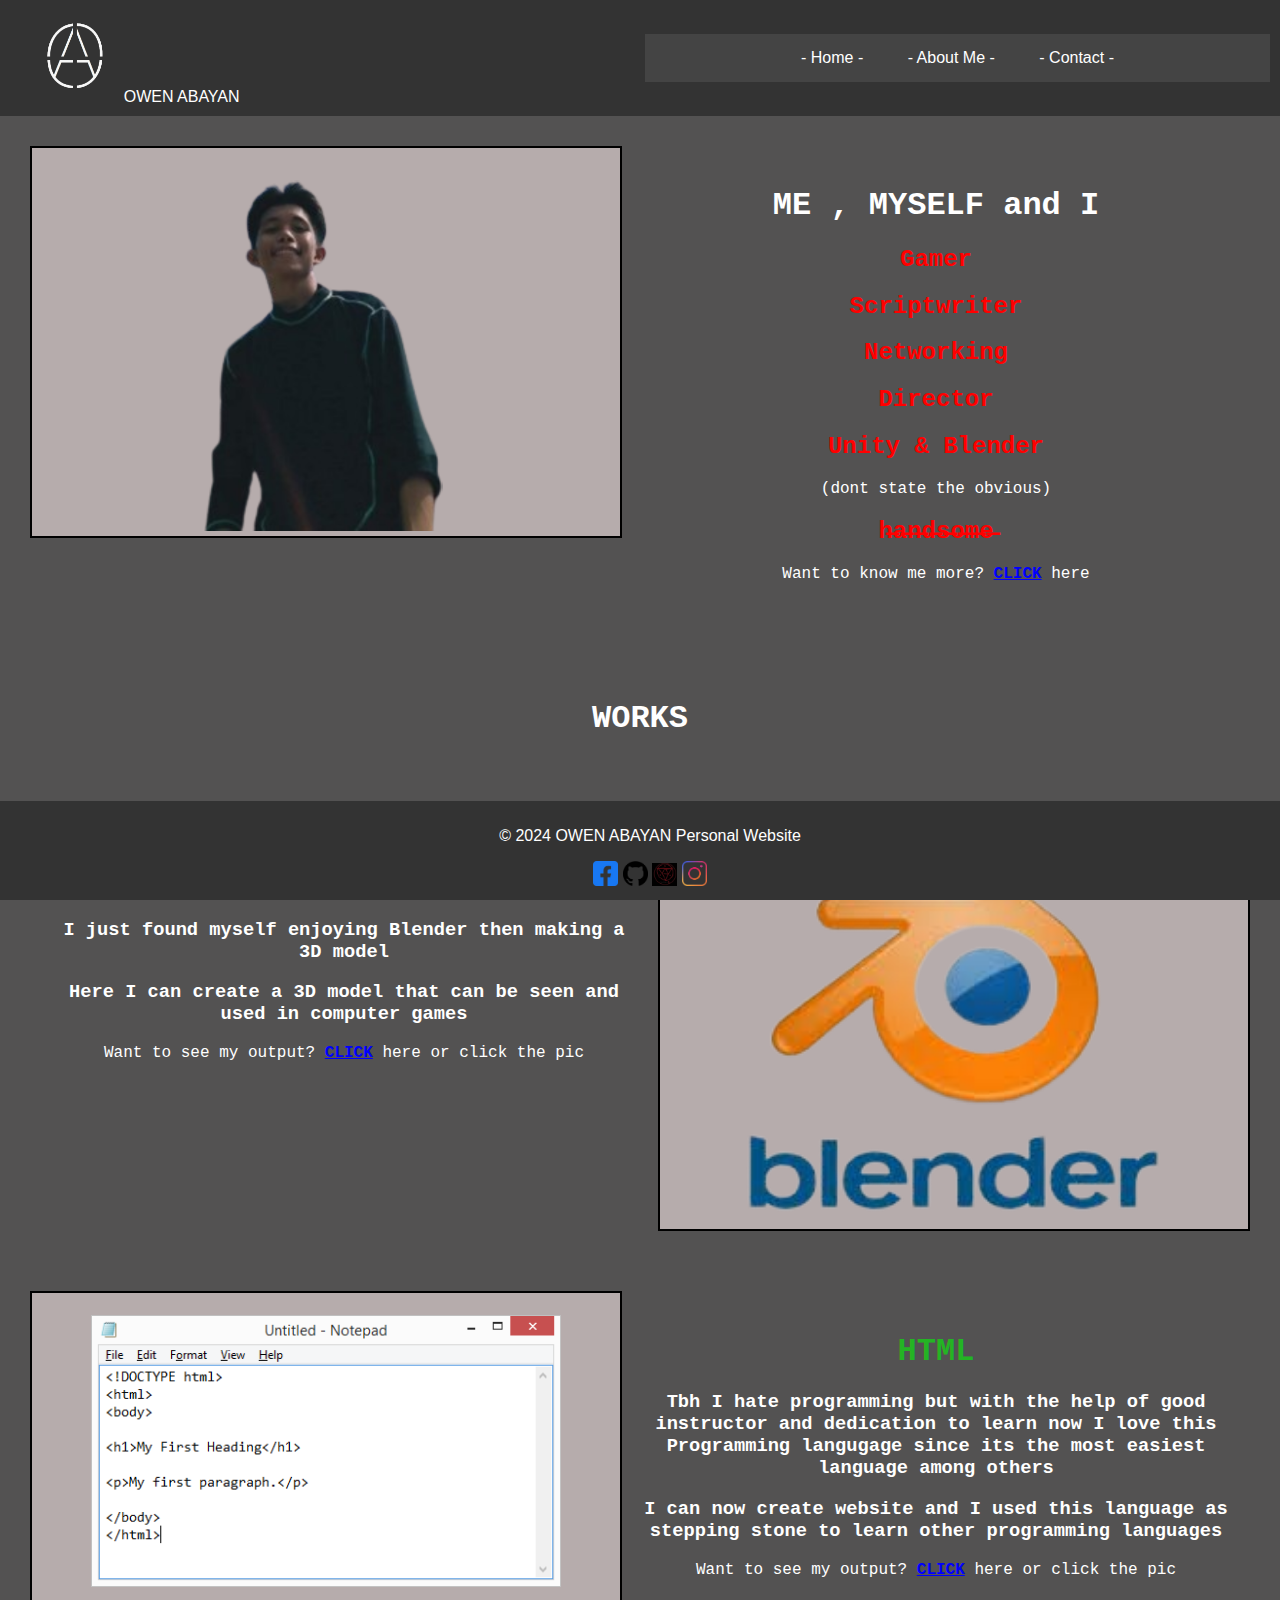
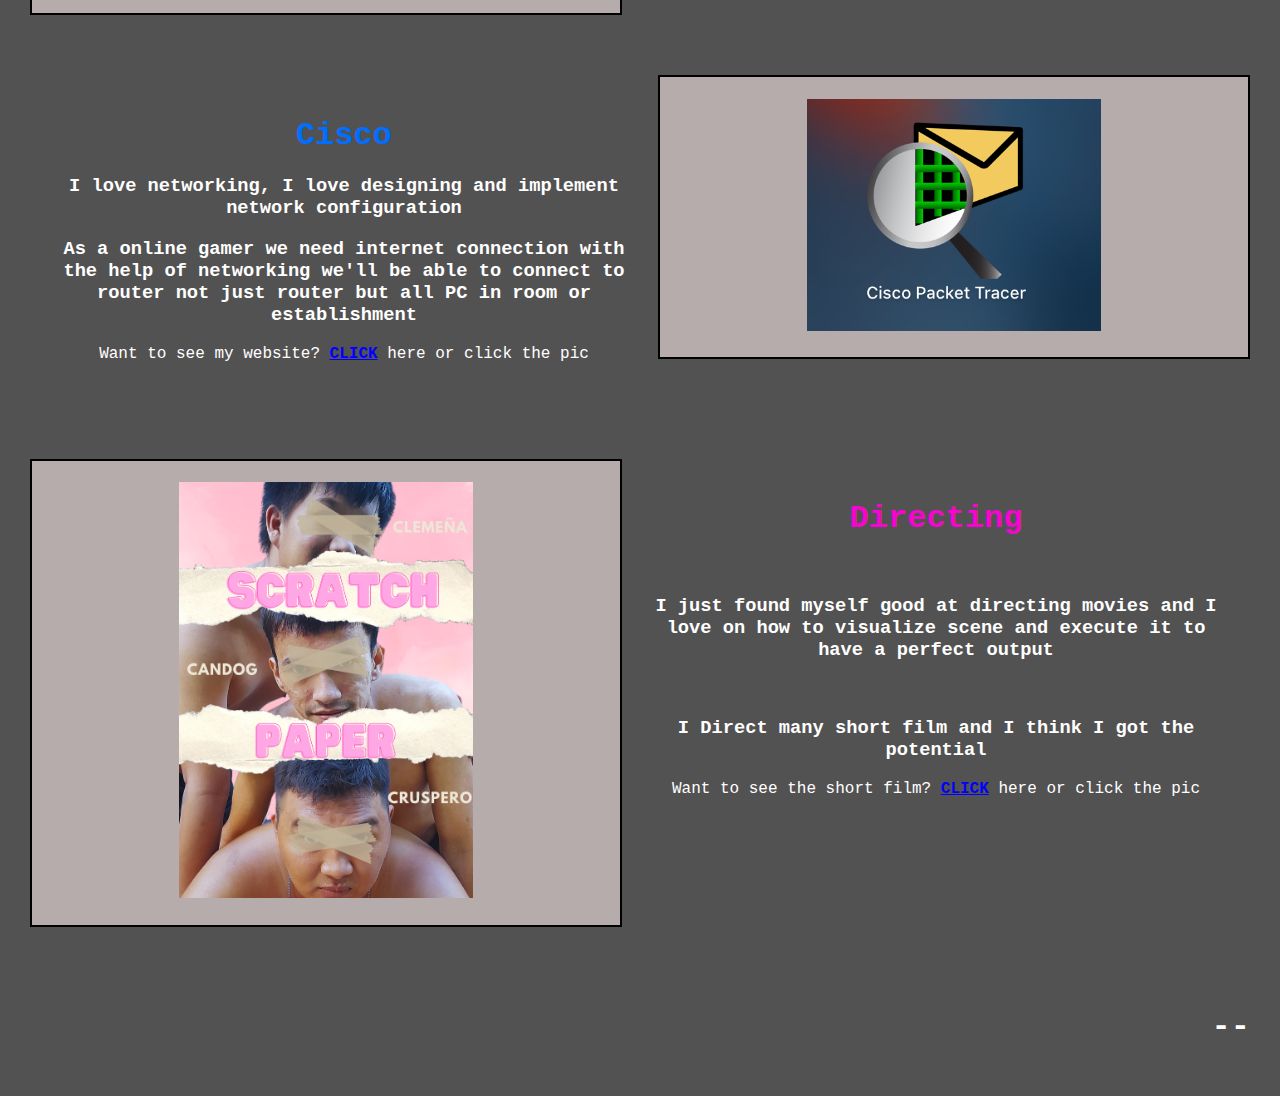
<file: index.html>
<!DOCTYPE html>
<html lang="en">
<head>
    <meta charset="UTF-8">
    <meta name="viewport" content="width=device-width, initial-scale=1.0">
    <title>Owen Personal Website</title>
    <link rel="stylesheet" href="style.css"/>
    <link rel="stylesheet" href="https://cdn.jsdelivr.net/npm/@splidejs/splide@4.1.4/dist/css/splide.min.css">
</head>
<body>

<header>
    <div class="logo">
        <a href="index.html"><img src="./pics/logo.png" alt="Your Logo" width="15%"></a>
            OWEN ABAYAN
    </div>
    <nav>
        <a href="index.html">- Home -</a>
        <a href="about.html">- About Me -</a>
        <a href="contacts.html">- Contact -</a>
    </nav>
</header>

<div class="container">
    <div class="Homepic">
        <img src="./pics/home pic.png" alt="Your Profile Picture" width="65%">
    </div>
    <div class="description">
        <h1>ME , MYSELF and I</h1>
        <h2 style="color:red">Gamer</h2>
        <h2 style="color:red">Scriptwriter</h2>
        <h2 style="color:red">Networking</h2>
        <h2 style="color:red">Director</h2>
        <h2 style="color:red">Unity & Blender</h2>
        <a>(dont state the obvious)<h2 style="color:red">h̶a̶n̶d̶s̶o̶m̶e̶ </h2></a>
        <p>Want to know me more? <b><a href="about.html"style="color: blue;">CLICK</a></b> here</p>
    </div>
</div>
<div class="container2">
    <h1> WORKS </h1>
</div>
<div class="container">
    <div class="description">
        <h1 style="color:orange">Blender </h1>
        <h3>I just found myself enjoying Blender then making a 3D model</h3>
        <h3>Here I can create a 3D model that can be seen and used in computer games</h3>
        <p >Want to see my output? <b><a href="blender.html"style="color: blue;">CLICK</a></b> here or click the pic </p> 
        </div>
    <div class="Homepic">
        <a href="blender.html"><img src="./pics/blender.png" alt="Your Profile Picture" width="75%"></a>
    </div>
</div>
<div class="container">
    <div class="Homepic">
        <h1></h1>
        <a href="html.html"><img src="./pics/html.png" alt="Your Profile Picture" width="80%"></a>
        <h1></h1>
    </div>
    <div class="description">
        <h1 style="color:rgb(36, 180, 36)">HTML </h1>
        <h3>Tbh I hate programming but with the help of good instructor and dedication to learn now I love this Programming langugage since its the most easiest language among others</h3>
        <h3>I can now create website and I used this language as stepping stone to learn other programming languages</h3>
        <p >Want to see my output? <b><a href="html.html"style="color: blue;">CLICK</a></b> here or click the pic</p>
        </div>
</div>
<div class="container">
    <div class="description">
        <h1 style="color:rgb(0, 110, 255)">Cisco </h1>
        <h3>I love networking, I love designing and implement network configuration</h3>
        <h3>As a online gamer we need internet connection with the help of networking we'll be able to connect to router not just router but all PC in room or establishment </h3>
        <p >Want to see my website? <b><a href="cisco.html"style="color: blue;">CLICK</a></b> here or click the pic</p>
        </div>
    <div class="Homepic">
        <h1></h1>
        <a href="cisco.html"><img src="./pics/cisco.png" alt="Your Profile Picture" width="50%"></a>
        <h1></h1>
    </div>
</div>
<div class="container">
    <div class="Homepic">
        <h1></h1>
        <a href="https://drive.google.com/file/d/1Tlvpmsu0wJj_5t-zN0blddsSM7s7Gyod/view?fbclid=IwAR32LFmlsKCSQruxsquA6XlR9kItlmrjAy5d2D1os2dh0P7jZtBLd8GzGME_aem_Ae0oFVo_b8chjy-iB7V_A6fIWo7X9Mu_WieNUJDfnAiYVwH1OA6DYma-IUYPip-z8BTIUU71n8kzitkz6J4_qtc7"><img src="./pics/Poster.png" alt="Your Profile Picture" width="50%"></a>
        <h1></h1>
    </div>
    <div class="description">
        <h1 style="color:rgb(245, 5, 205)"> Directing </h1>
        <br>
        <h3>I just found myself good at directing movies and I love on how to visualize scene and execute it to have a perfect output</h3>
        <br>
        <h3>I Direct many short film and I think I got the potential</h3>
        <p >Want to see the short film? <b><a href="https://drive.google.com/file/d/1Tlvpmsu0wJj_5t-zN0blddsSM7s7Gyod/view?fbclid=IwAR32LFmlsKCSQruxsquA6XlR9kItlmrjAy5d2D1os2dh0P7jZtBLd8GzGME_aem_Ae0oFVo_b8chjy-iB7V_A6fIWo7X9Mu_WieNUJDfnAiYVwH1OA6DYma-IUYPip-z8BTIUU71n8kzitkz6J4_qtc7"style="color: blue;">CLICK</a></b> here or click the pic</p>
        </div>
</div>
<div class="container">
    <div class="Last"></div>
    <h1><center>--</center></h1>
    </div>
<footer>
    <p>&copy; 2024 OWEN ABAYAN Personal Website</p>
    <div class="footer pics">
        <a href="https://www.facebook.com/youseflaurence.abayan.52/"><img src="./pics/Fb.png" width="25"></a>  
        <a href="https://github.com/yousefowen"><img src="./pics/Github.png" width="25"></a>   
        <a href="https://sites.google.com/view/vlog-01"><img src="./pics/vlog 01.png" width="25"></a>
        <a href="https://www.instagram.com/rencee_abayan/"><img src="./pics/Insta.png"width="25"></a>   
    </div>
</footer>

</body>
</html>
</file>
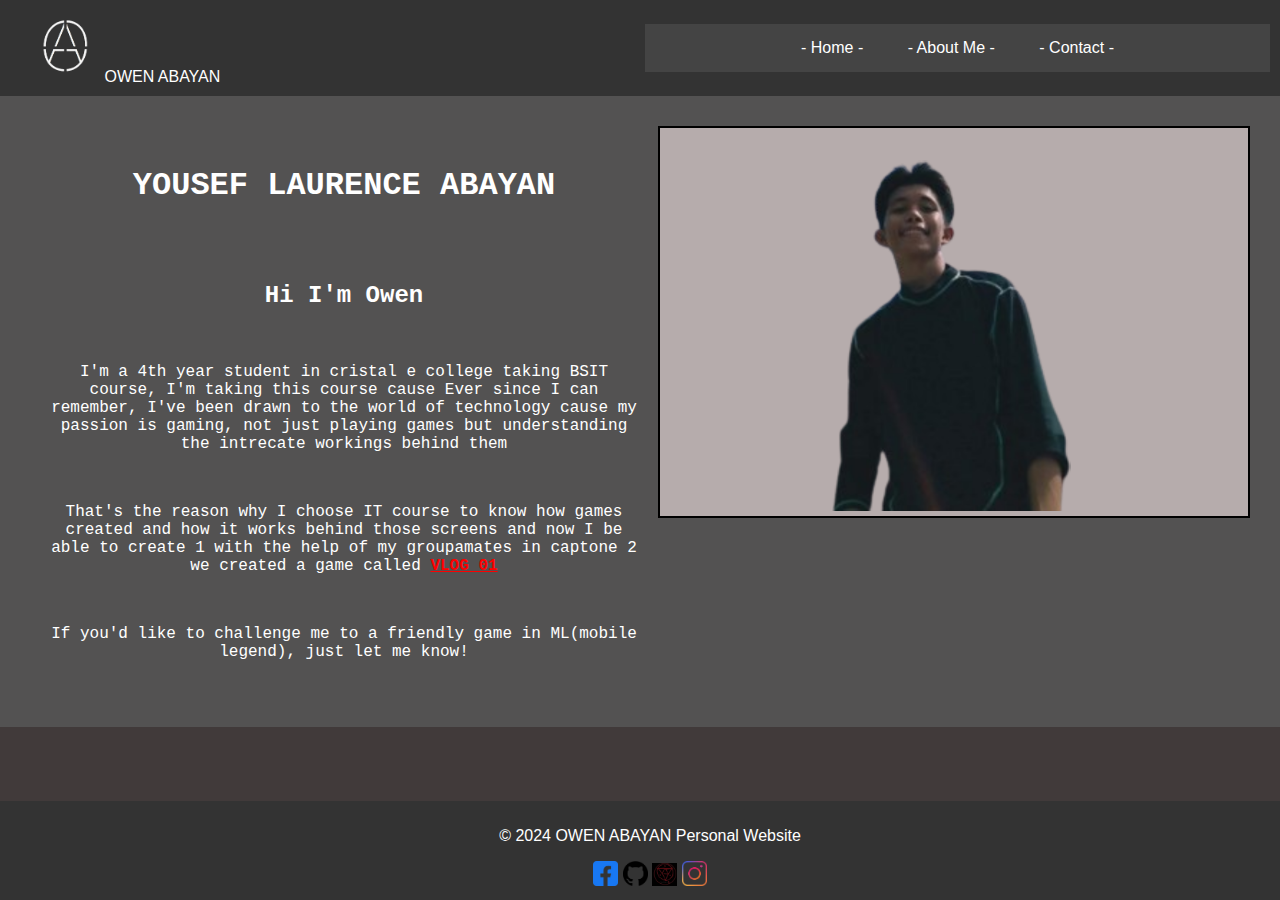
<file: about.html>
<!DOCTYPE html>
<html lang="en">
<head>
    <meta charset="UTF-8">
    <meta name="viewport" content="width=device-width, initial-scale=1.0">
    <title>About Owen</title>
    <link rel="stylesheet" href="style.css"/>
    
    <link rel="stylesheet" href="https://cdn.jsdelivr.net/npm/@splidejs/splide@4.1.4/dist/css/splide.min.css">
</head>
<body>

<header>
    <div class="logo">
        <a href="index.html"><img src="./pics/logo.png" alt="Your Logo" width="70"></a>

            OWEN ABAYAN
    </div>
    <nav>
        <a href="index.html">- Home -</a>
        <a href="about.html">- About Me -</a>
        <a href="contacts.html">- Contact -</a>
    </nav>
</header>

<div class="container">
    <div class="description">
        <h1>YOUSEF LAURENCE ABAYAN</h1>
        <br><br>
        <h2>Hi I'm Owen</h2><br>
        <p>I'm a 4th year student in cristal e college taking BSIT course, I'm taking this course cause Ever since I can remember, I've been drawn to the world of technology cause my passion is gaming, not just playing games but understanding the intrecate workings behind them
             </p><br>
             <p>That's the reason why I choose IT course to know how games created and how it works behind those screens and now I be able to create 1 with the help of my groupamates in captone 2 we created a game called <b><a href="https://sites.google.com/view/vlog-01"style="color: red;">VLOG 01</a></b></p>
             <br>
             <p>If you'd like to challenge me to a friendly game in ML(mobile legend), just let me know!</p>
    </div>
    <div class="Homepic">
        <img src="./pics/home pic.png" alt="Your Profile Picture" width="65%">
    </div>
</div>

<footer>
    <p>&copy; 2024 OWEN ABAYAN Personal Website</p>
    <div class="footer pics">
        <a href="https://www.facebook.com/youseflaurence.abayan.52/"><img src="./pics/Fb.png" width="25"></a>  
        <a href="https://github.com/yousefowen"><img src="./pics/Github.png" width="25"></a>   
        <a href="https://sites.google.com/view/vlog-01"><img src="./pics/vlog 01.png" width="25"></a>
        <a href="https://www.instagram.com/rencee_abayan/"><img src="./pics/Insta.png"width="25"></a>   
    </div>
</footer>

</body>
</html>
</file>
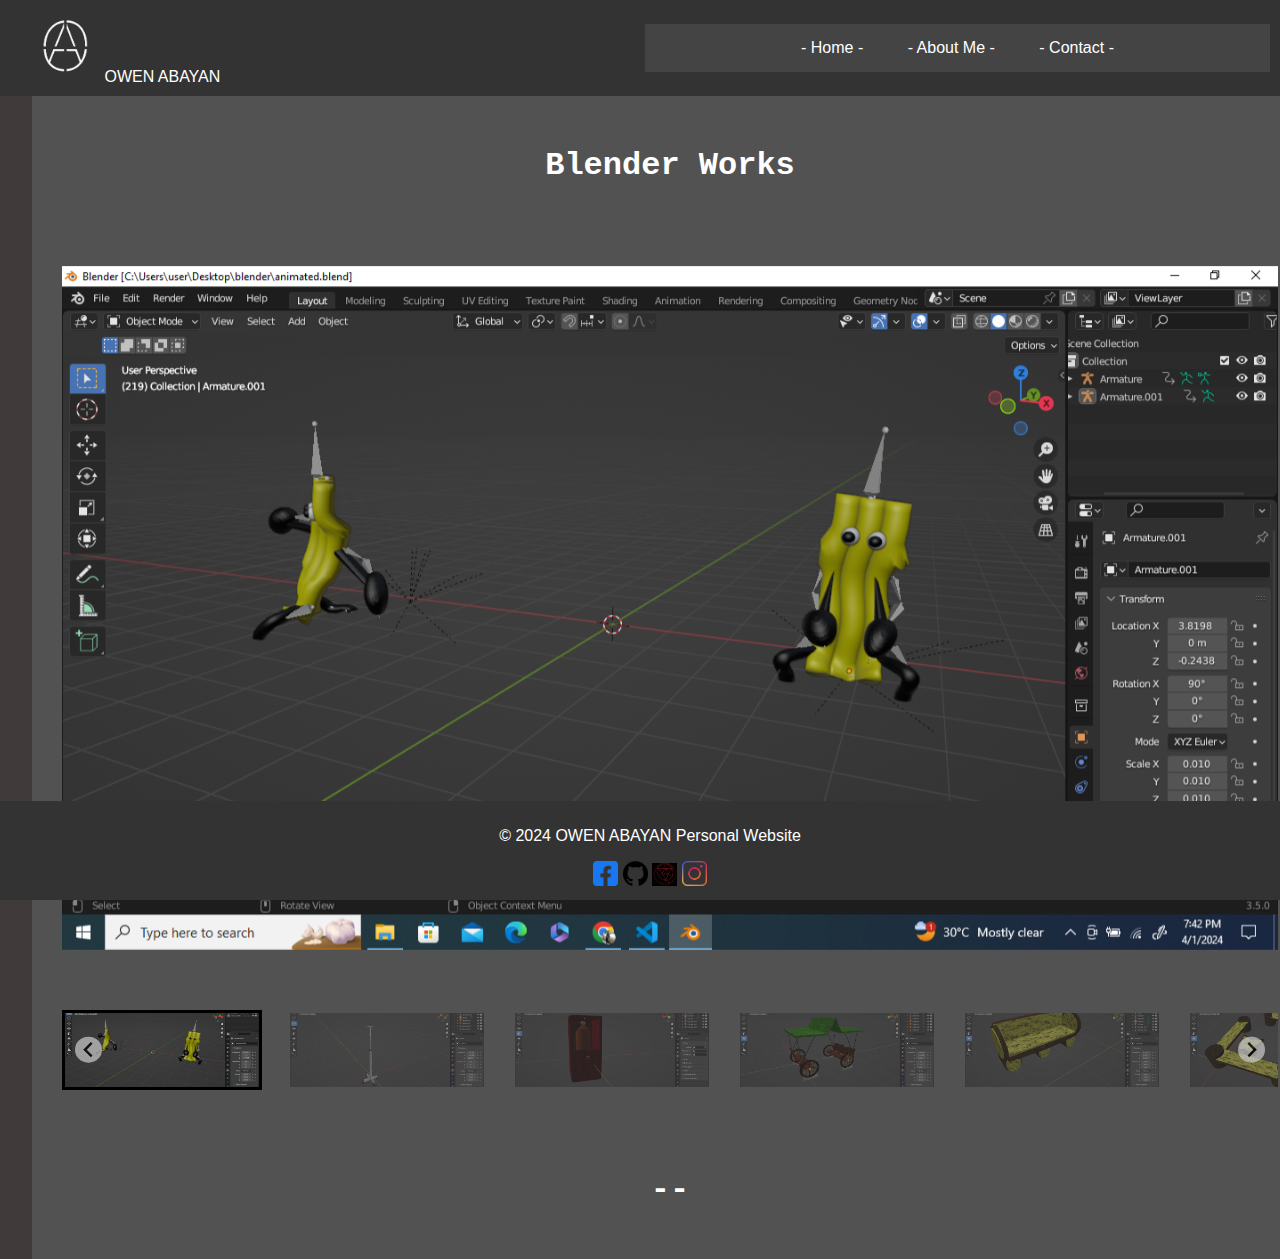
<file: blender.html>
<!doctype html>
<html lang="en">
  <head>
    <meta charset="utf-8">
    <meta name="viewport" content="width=device-width, initial-scale=1">
    <title>Discussion 101</title>
    <link href="https://cdn.jsdelivr.net/npm/bootstrap@5.2.3/dist/css/bootstrap.min.css" rel="stylesheet" integrity="sha384-rbsA2VBKQhggwzxH7pPCaAqO46MgnOM80zW1RWuH61DGLwZJEdK2Kadq2F9CUG65" crossorigin="anonymous">
    <link rel="stylesheet" href="style.css"/>
    <link rel="stylesheet" href="https://cdn.jsdelivr.net/npm/@splidejs/splide@4.1.4/dist/css/splide.min.css">
 
  </head>
  <header>
    <div class="logo">
        <a href="index.html"><img src="./pics/logo.png" alt="Your Logo" width="70"></a>
            OWEN ABAYAN
    </div>
    <nav>
        <a href="index.html">- Home -</a>
        <a href="about.html">- About Me -</a>
        <a href="contacts.html">- Contact -</a>
    </nav>
</header>
<div class="contentS"><h1>Blender Works</h1></div>
    <div class="containerS">
    <section id="image-carousel" class="splide" aria-label="Beautiful Images">
        <div class="splide__track">
          <ul class="splide__list">
            <li class="splide__slide">
                <img src="././pics/Blender/1.png">
              </li>
              <li class="splide__slide">
                <img src="././pics/Blender/2.png">
              </li>
              <li class="splide__slide">
                <img src="././pics/Blender/3.png">
              </li>
              <li class="splide__slide">
                <img src="././pics/Blender/4.png">
              </li>
              <li class="splide__slide">
                <img src="././pics/Blender/5.png">
              </li>
              <li class="splide__slide">
                <img src="././pics/Blender/6.png">
              </li>
              <li class="splide__slide">
                <img src="././pics/Blender/7.png">
              </li>
          </ul>
        </div>
      </section>
    </div>
  </div>
</div>
</div>
<body>
    <div class="containerS">
      <section
      id="Thumbnail-carousel"
      class="splide"
      aria-label="The carousel with thumbnails. Selecting a thumbnail will change the Beautiful Gallery carousel."
    >
      <div class="splide__track">
        <ul class="splide__list">
          <li class="splide__slide">
            <img src="././pics/Blender/1.png">
          </li>
          <li class="splide__slide">
            <img src="././pics/Blender/2.png">
          </li>
          <li class="splide__slide">
            <img src="././pics/Blender/3.png">
          </li>
          <li class="splide__slide">
            <img src="././pics/Blender/4.png">
          </li>
          <li class="splide__slide">
            <img src="././pics/Blender/5.png">
          </li>
          <li class="splide__slide">
            <img src="././pics/Blender/6.png">
          </li>
          <li class="splide__slide">
            <img src="././pics/Blender/7.png">
          </li>
        </ul>
      </div>
    </section>
    </div>
        
    <script src="https://cdn.jsdelivr.net/npm/bootstrap@5.2.3/dist/js/bootstrap.bundle.min.js" integrity="sha384-kenU1KFdBIe4zVF0s0G1M5b4hcpxyD9F7jL+jjXkk+Q2h455rYXK/7HAuoJl+0I4" crossorigin="anonymous"></script>
    <script src="https://cdn.jsdelivr.net/npm/@splidejs/splide@4.1.4/dist/js/splide.min.js"></script>
    <script>
      document.addEventListener( 'DOMContentLoaded', function () {
  var main = new Splide( '#image-carousel', {
    type      : 'slide',
    rewind    : true,
    pagination: false,
    arrows    : false,
  } );

  var thumbnails = new Splide( '#Thumbnail-carousel', {
    fixedWidth  : 200,
    fixedHeight : 80,
    gap         : 25,
    rewind      : true,
    pagination  : false,
    isNavigation: true,
    breakpoints : {
      600: {
        fixedWidth : 60,
        fixedHeight: 44,
      },
    },
  } );

  main.sync( thumbnails );
  main.mount();
  thumbnails.mount();
} );
 </script>
    <div class="containerS">
     <div class="Last"></div>
       <h1><center>--</center></h1>
       </div>
    <footer>
        <p>&copy; 2024 OWEN ABAYAN Personal Website</p>
        <div class="footer pics">
            <a href="https://www.facebook.com/youseflaurence.abayan.52/"><img src="./pics/Fb.png" width="25"></a>  
            <a href="https://github.com/yousefowen"><img src="./pics/Github.png" width="25"></a>   
            <a href="https://sites.google.com/view/vlog-01"><img src="./pics/vlog 01.png" width="25"></a>
            <a href="https://www.instagram.com/rencee_abayan/"><img src="./pics/Insta.png"width="25"></a>   
        </div>
    </footer>
  </body>
  </html>
</file>
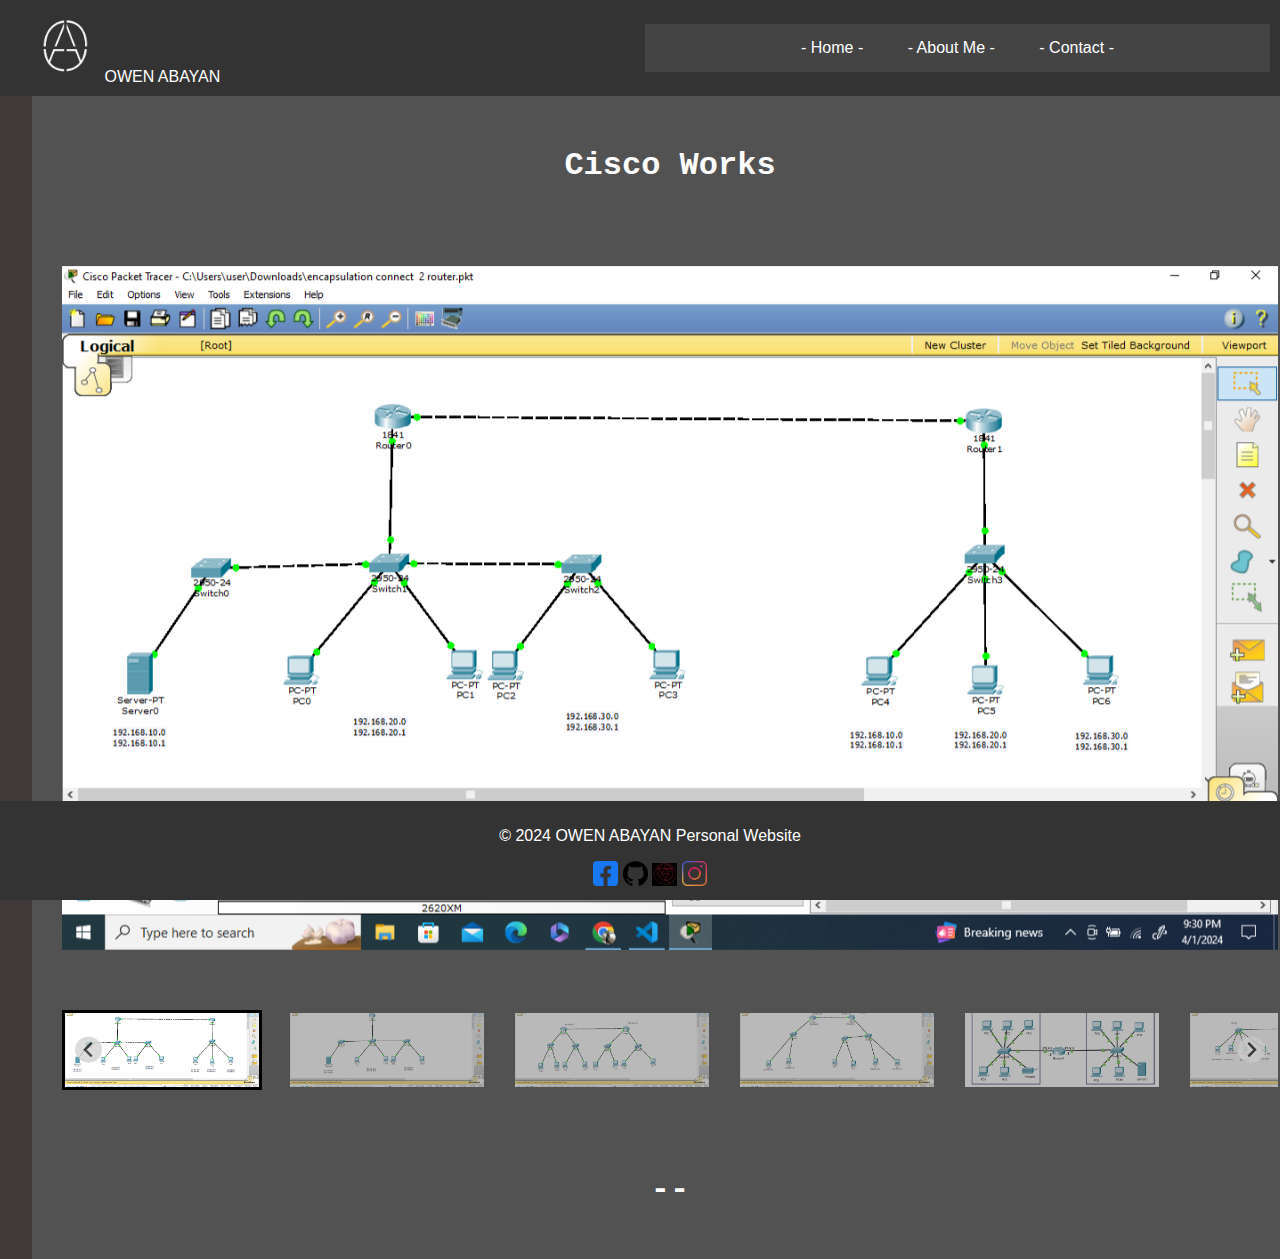
<file: cisco.html>
<!doctype html>
<html lang="en">
  <head>
    <meta charset="utf-8">
    <meta name="viewport" content="width=device-width, initial-scale=1">
    <title>Discussion 101</title>
    <link href="https://cdn.jsdelivr.net/npm/bootstrap@5.2.3/dist/css/bootstrap.min.css" rel="stylesheet" integrity="sha384-rbsA2VBKQhggwzxH7pPCaAqO46MgnOM80zW1RWuH61DGLwZJEdK2Kadq2F9CUG65" crossorigin="anonymous">
    <link rel="stylesheet" href="style.css"/>
    <link rel="stylesheet" href="https://cdn.jsdelivr.net/npm/@splidejs/splide@4.1.4/dist/css/splide.min.css">
 
  </head>
  <header>
    <div class="logo">
        <a href="index.html"><img src="./pics/logo.png" alt="Your Logo" width="70"></a>
            OWEN ABAYAN
    </div>
    <nav>
        <a href="index.html">- Home -</a>
        <a href="about.html">- About Me -</a>
        <a href="contacts.html">- Contact -</a>
    </nav>
</header>
<div class="contentS"><h1>Cisco Works</h1></div>
    <div class="containerS">
    <section id="image-carousel" class="splide" aria-label="Beautiful Images">
        <div class="splide__track">
          <ul class="splide__list">
            <li class="splide__slide">
                <img src="././pics/cisco/1.png">
              </li>
              <li class="splide__slide">
                <img src="././pics/cisco/2.png">
              </li>
              <li class="splide__slide">
                <img src="././pics/cisco/3.png">
              </li>
              <li class="splide__slide">
                <img src="././pics/cisco/4.png">
              </li>
              <li class="splide__slide">
                <img src="././pics/cisco/5.png">
              </li>
              <li class="splide__slide">
                <img src="././pics/cisco/6.png">
              </li>
              <li class="splide__slide">
                <img src="././pics/cisco/7.png">
              </li>
          </ul>
        </div>
      </section>
    </div>
  </div>
</div>
</div>
<body>
    <div class="containerS">
      <section
      id="Thumbnail-carousel"
      class="splide"
      aria-label="The carousel with thumbnails. Selecting a thumbnail will change the Beautiful Gallery carousel."
    >
      <div class="splide__track">
        <ul class="splide__list">
            <li class="splide__slide">
                <img src="././pics/cisco/1.png">
              </li>
              <li class="splide__slide">
                <img src="././pics/cisco/2.png">
              </li>
              <li class="splide__slide">
                <img src="././pics/cisco/3.png">
              </li>
              <li class="splide__slide">
                <img src="././pics/cisco/4.png">
              </li>
              <li class="splide__slide">
                <img src="././pics/cisco/5.png">
              </li>
              <li class="splide__slide">
                <img src="././pics/cisco/6.png">
              </li>
              <li class="splide__slide">
                <img src="././pics/cisco/7.png">
              </li>
          </ul>
        </ul>
      </div>
    </section>
    </div>
        
    <script src="https://cdn.jsdelivr.net/npm/bootstrap@5.2.3/dist/js/bootstrap.bundle.min.js" integrity="sha384-kenU1KFdBIe4zVF0s0G1M5b4hcpxyD9F7jL+jjXkk+Q2h455rYXK/7HAuoJl+0I4" crossorigin="anonymous"></script>
    <script src="https://cdn.jsdelivr.net/npm/@splidejs/splide@4.1.4/dist/js/splide.min.js"></script>
    <script>
      document.addEventListener( 'DOMContentLoaded', function () {
  var main = new Splide( '#image-carousel', {
    type      : 'slide',
    rewind    : true,
    pagination: false,
    arrows    : false,
  } );

  var thumbnails = new Splide( '#Thumbnail-carousel', {
    fixedWidth  : 200,
    fixedHeight : 80,
    gap         : 25,
    rewind      : true,
    pagination  : false,
    isNavigation: true,
    breakpoints : {
      600: {
        fixedWidth : 60,
        fixedHeight: 44,
      },
    },
  } );

  main.sync( thumbnails );
  main.mount();
  thumbnails.mount();
} );
 </script>
    <div class="containerS">
     <div class="Last"></div>
       <h1><center>--</center></h1>
       </div>
    <footer>
        <p>&copy; 2024 OWEN ABAYAN Personal Website</p>
        <div class="footer pics">
            <a href="https://www.facebook.com/youseflaurence.abayan.52/"><img src="./pics/Fb.png" width="25"></a>  
            <a href="https://github.com/yousefowen"><img src="./pics/Github.png" width="25"></a>   
            <a href="https://sites.google.com/view/vlog-01"><img src="./pics/vlog 01.png" width="25"></a>
            <a href="https://www.instagram.com/rencee_abayan/"><img src="./pics/Insta.png"width="25"></a>   
        </div>
    </footer>
  </body>
  </html>
</file>
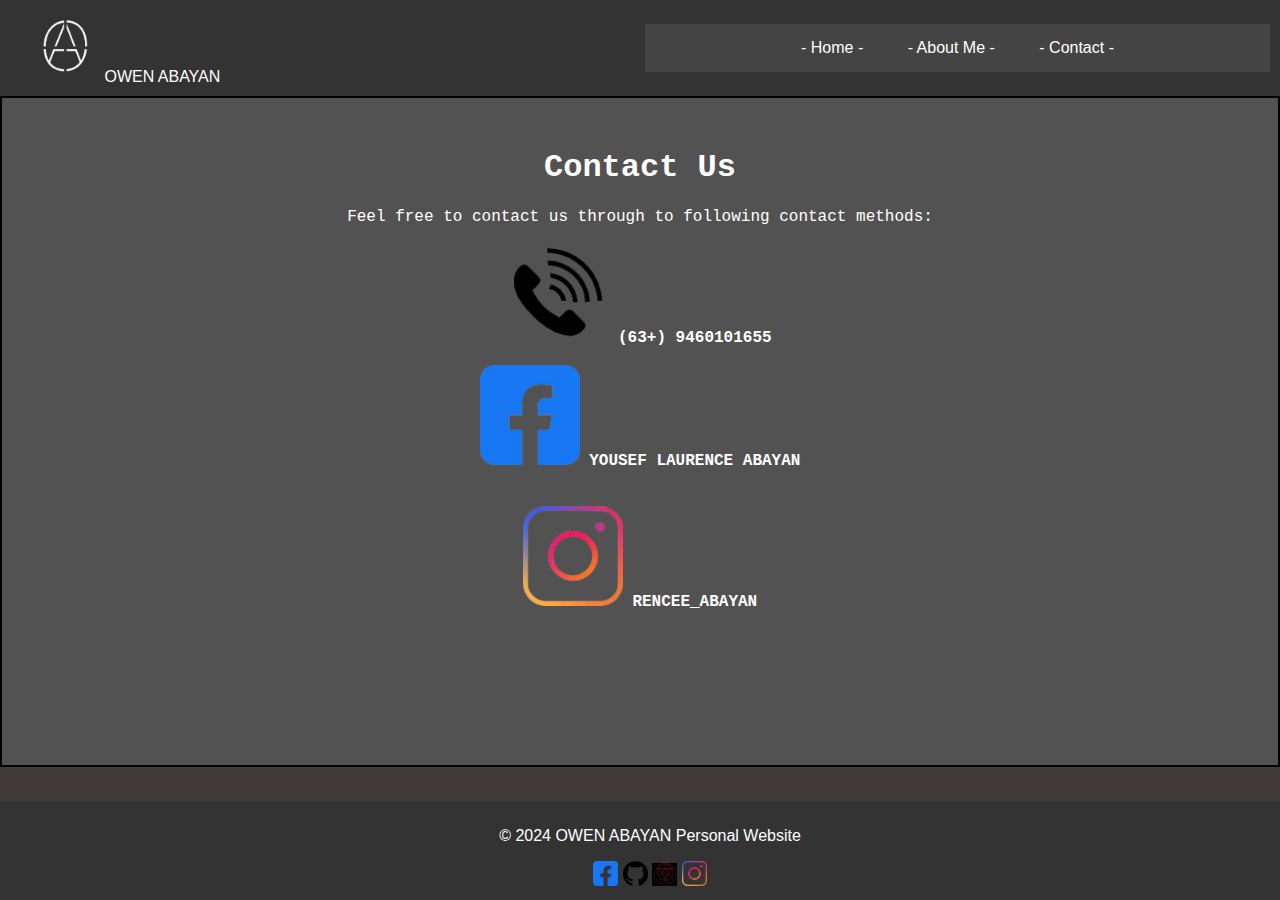
<file: contacts.html>
<!DOCTYPE html>
<html lang="en">
<head>
    <meta charset="UTF-8">
    <meta name="viewport" content="width=device-width, initial-scale=1.0">
    <title>Owen - contacts</title>
    <link rel="stylesheet" href="style.css"/>
    <link rel="stylesheet" href="https://cdn.jsdelivr.net/npm/@splidejs/splide@4.1.4/dist/css/splide.min.css">
</head>
<body>

<header>
    <div class="logo">
        <a href="index.html"><img src="./pics/logo.png" alt="Your Logo" width="70"></a>

            OWEN ABAYAN
    </div>
    <nav>
        <a href="index.html">- Home -</a>
        <a href="about.html">- About Me -</a>
        <a href="contacts.html">- Contact -</a>
    </nav>
</header>
<div class="content">
    <h1>Contact Us</h1>
    <p class="lead">Feel free to contact us through to following contact methods:</p>
    <img src="./pics/phone.png" width="100"> <strong>(63+) 9460101655</strong>
    <br><br>
    <a href="https://www.facebook.com/youseflaurence.abayan.52/"><img src="./pics/Fb.png" width="100"></a> 
    <strong>YOUSEF LAURENCE ABAYAN</strong>
    <br><br><br>
    <a href="https://www.instagram.com/rencee_abayan/"><img src="./pics/Insta.png"width="100"></a> 
    <strong>RENCEE_ABAYAN</strong>
    <h1></h1>
    <div class="container">
        <div class="Last"></div>
        <h1><center></center></h1>
        </div>
</div>
<footer>
    <p>&copy; 2024 OWEN ABAYAN Personal Website</p>
    <div class="footer pics">
        <a href="https://www.facebook.com/youseflaurence.abayan.52/"><img src="./pics/Fb.png" width="25"></a>  
        <a href="https://github.com/yousefowen"><img src="./pics/Github.png" width="25"></a>   
        <a href="https://sites.google.com/view/vlog-01"><img src="./pics/vlog 01.png" width="25"></a>
        <a href="https://www.instagram.com/rencee_abayan/"><img src="./pics/Insta.png"width="25"></a>   
    </div>
</footer>

</body>
</html>
</file>
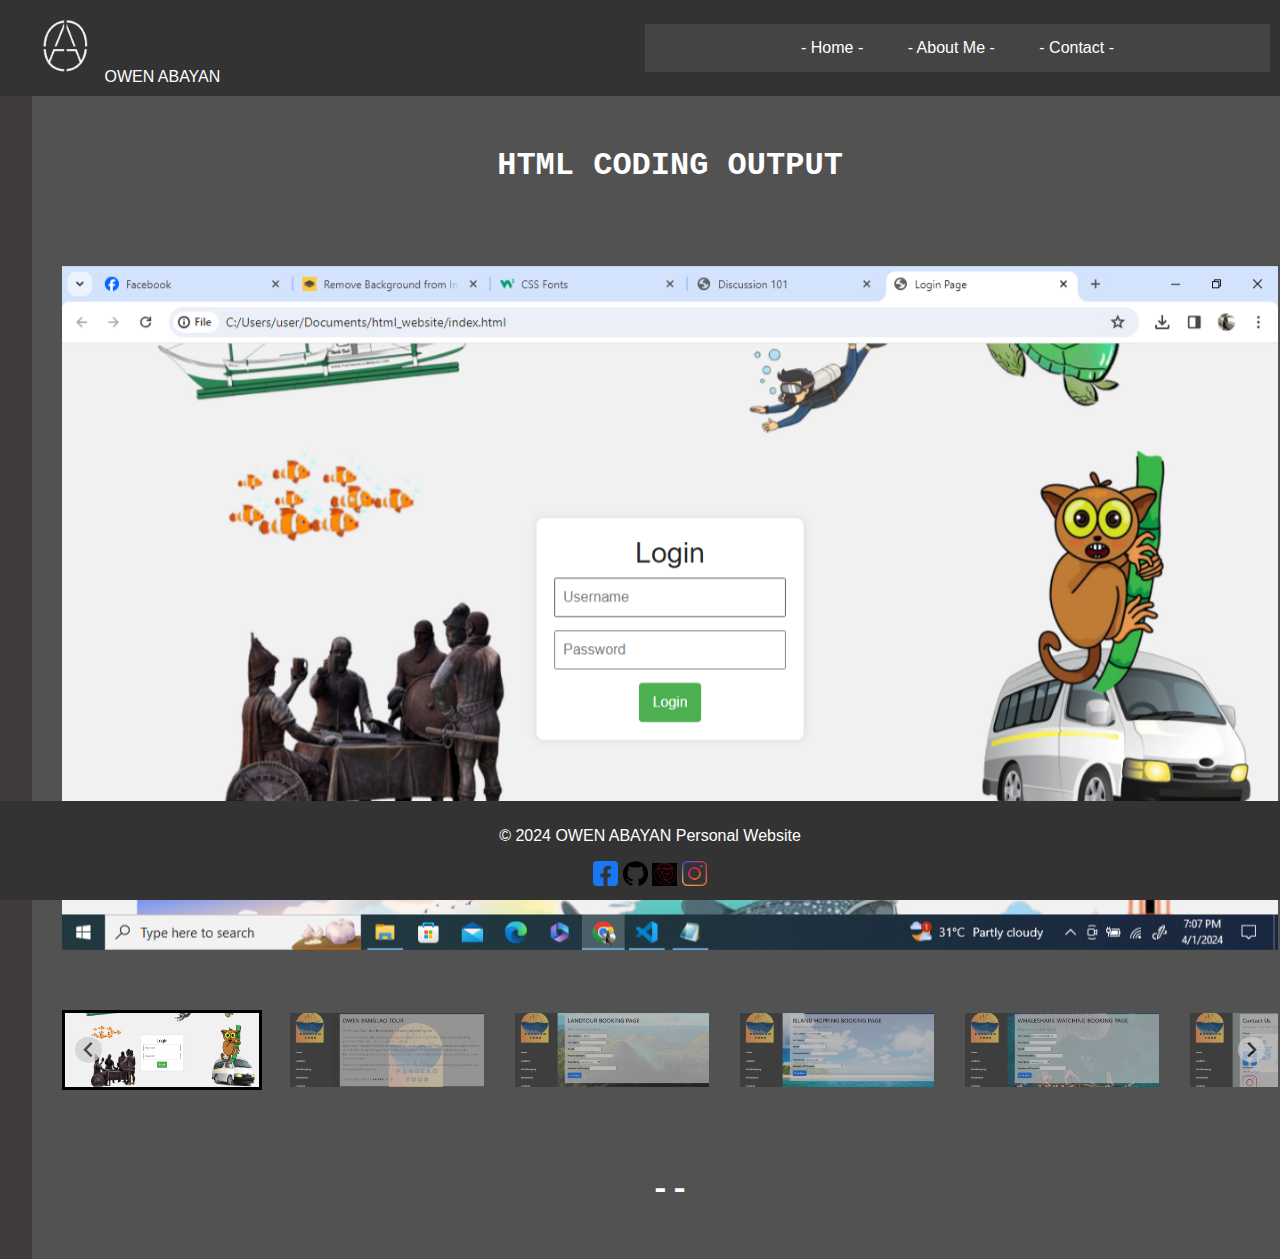
<file: html.html>
<!doctype html>
<html lang="en">
  <head>
    <meta charset="utf-8">
    <meta name="viewport" content="width=device-width, initial-scale=1">
    <title>Discussion 101</title>
    <link href="https://cdn.jsdelivr.net/npm/bootstrap@5.2.3/dist/css/bootstrap.min.css" rel="stylesheet" integrity="sha384-rbsA2VBKQhggwzxH7pPCaAqO46MgnOM80zW1RWuH61DGLwZJEdK2Kadq2F9CUG65" crossorigin="anonymous">
    <link rel="stylesheet" href="style.css"/>
    <link rel="stylesheet" href="https://cdn.jsdelivr.net/npm/@splidejs/splide@4.1.4/dist/css/splide.min.css">
 
  </head>
  <header>
    <div class="logo">
        <a href="index.html"><img src="./pics/logo.png" alt="Your Logo" width="70"></a>
            OWEN ABAYAN
    </div>
    <nav>
        <a href="index.html">- Home -</a>
        <a href="about.html">- About Me -</a>
        <a href="contacts.html">- Contact -</a>
    </nav>
</header>
<div class="contentS"><h1>HTML CODING OUTPUT</h1></div>
    <div class="containerS">
    <section id="image-carousel" class="splide" aria-label="Beautiful Images">
        <div class="splide__track">
          <ul class="splide__list">
            <li class="splide__slide">
              <img src="././pics/html/lgoin.png">
            </li>
            <li class="splide__slide">
              <img src="././pics/html/home.png">
            </li>
            <li class="splide__slide">
              <img src="././pics/html/2.png">
            </li>
            <li class="splide__slide">
              <img src="././pics/html/3.png">
            </li>
            <li class="splide__slide">
              <img src="././pics/html/4.png">
            </li>
            <li class="splide__slide">
              <img src="././pics/html/5.png">
            </li>
          </ul>
        </div>
      </section>
    </div>
  </div>
</div>
</div>
<body>
    <div class="containerS">
      <section
      id="Thumbnail-carousel"
      class="splide"
      aria-label="The carousel with thumbnails. Selecting a thumbnail will change the Beautiful Gallery carousel."
    >
      <div class="splide__track">
        <ul class="splide__list">
          <li class="splide__slide">
            <img src="././pics/html/lgoin.png">
          </li>
          <li class="splide__slide">
            <img src="././pics/html/home.png">
          </li>
          <li class="splide__slide">
            <img src="././pics/html/2.png">
          </li>
          <li class="splide__slide">
            <img src="././pics/html/3.png">
          </li>
          <li class="splide__slide">
            <img src="././pics/html/4.png">
          </li>
          <li class="splide__slide">
            <img src="././pics/html/5.png">
          </li>
        </ul>
      </div>
    </section>
    </div>
        
    <script src="https://cdn.jsdelivr.net/npm/bootstrap@5.2.3/dist/js/bootstrap.bundle.min.js" integrity="sha384-kenU1KFdBIe4zVF0s0G1M5b4hcpxyD9F7jL+jjXkk+Q2h455rYXK/7HAuoJl+0I4" crossorigin="anonymous"></script>
    <script src="https://cdn.jsdelivr.net/npm/@splidejs/splide@4.1.4/dist/js/splide.min.js"></script>
    <script>
      document.addEventListener( 'DOMContentLoaded', function () {
  var main = new Splide( '#image-carousel', {
    type      : 'slide',
    rewind    : true,
    pagination: false,
    arrows    : false,
  } );

  var thumbnails = new Splide( '#Thumbnail-carousel', {
    fixedWidth  : 200,
    fixedHeight : 80,
    gap         : 25,
    rewind      : true,
    pagination  : false,
    isNavigation: true,
    breakpoints : {
      600: {
        fixedWidth : 60,
        fixedHeight: 44,
      },
    },
  } );

  main.sync( thumbnails );
  main.mount();
  thumbnails.mount();
} );
 </script>
    <div class="containerS">
     <div class="Last"></div>
       <h1><center>--</center></h1>
       </div>
    <footer>
        <p>&copy; 2024 OWEN ABAYAN Personal Website</p>
        <div class="footer pics">
            <a href="https://www.facebook.com/youseflaurence.abayan.52/"><img src="./pics/Fb.png" width="25"></a>  
            <a href="https://github.com/yousefowen"><img src="./pics/Github.png" width="25"></a>   
            <a href="https://sites.google.com/view/vlog-01"><img src="./pics/vlog 01.png" width="25"></a>
            <a href="https://www.instagram.com/rencee_abayan/"><img src="./pics/Insta.png"width="25"></a>   
        </div>
    </footer>
  </body>
  </html>
</file>
<file: style.css>
body {
    font-family: Arial, sans-serif;
    margin: 0;
    padding: 0;
    background-color: #413a3a;
    overflow-y: auto;
}
header {
    background-color: #333;
    color: #fff;
    padding: 10px;
    text-align: center;
    display: flex;
    justify-content: space-between;
    align-items: center;
}
footer {
    background-color: #333;
    color: #fff;
    text-align: center;
    padding: 10px;
    position: fixed;
    bottom: 0;
    width: 100%;
}
nav {
    background-color: #444;
    padding: 15px;
    text-align: center;
    flex: 1;
}
nav a {
    color: #fff;
    text-decoration: none;
    padding: 10px 20px;
}
nav a:hover {
    background-color: #555;
}
.logo {
    flex: 1;
    padding: 0 20px;
    text-align: left;
}
.container {
    display: flex;
    flex-direction: row;
    flex-wrap: wrap;
    justify-content: space-between;
    padding: 30px;
    color: #fff;
    background-color: #535252;
    font-family: "Lucida Console", "Courier New", monospace;
    
}
.container2 {
    display: flex;
    justify-content: center;
    padding: 30px;
    color: #fff;
    font-family: "Lucida Console", "Courier New", monospace;
    background-color: #535252;
    
}
.description {
    flex: 1;
    padding: 20px;
    font-size: 100%;
    text-align: center;
}
.Homepic {
    flex: 1;
    text-align: center;
    justify-content: flex-start;
    width: 100%;
    height: auto;
    background-color: #b6acac;
    border: 2px solid #000000;
    height: 100%;
}
.content{
    justify-content: space-between;
    color: #fff;
    text-align: center;
    border: 2px solid #000000;
    padding: 30px;
    background-color: #535252;
    font-family: "Lucida Console", "Courier New", monospace;
  }
  .contentS{
    justify-content: space-between;
    color: #fff;
    text-align: center;
    width: 95%;
    margin-left: 2.5%;
    padding: 30px;
    background-color: #535252;
    font-family: "Lucida Console", "Courier New", monospace;
  }
      
  .last {
    flex: 1;
    padding: px;
    text-align: center;
    justify-content: flex-start;
    max-width: 100%;
    height: auto;
    border: 2px solid #000000;
    max-height: 400px;
}
.splide__slide img {
    width: 100%;
    height: 100%;
    object-fit: cover;
  }
  
    ul{
      list-style-type:none;
    }
    .containerS{
      padding: 30px;
      width: 95%;
      margin-left: 2.5%;
      color: #fff;
      background-color: #535252;
      font-family: "Lucida Console", "Courier New", monospace;
      animation: fadeIn 2s scale(2);
  
    }
    @keyframes fadeIn {
      0%{
        transition: scale(0);
      }
      50%{
        transition: scale(1.2);
      }
      100%{
        transition: scale(1);
      }
      
    }
    .splide__slide {
      opacity: 0.6;
      transition: opacity 0.5s ease;
    }
    
    .splide__slide.is-active {
      opacity: 1;
    }
</file>
